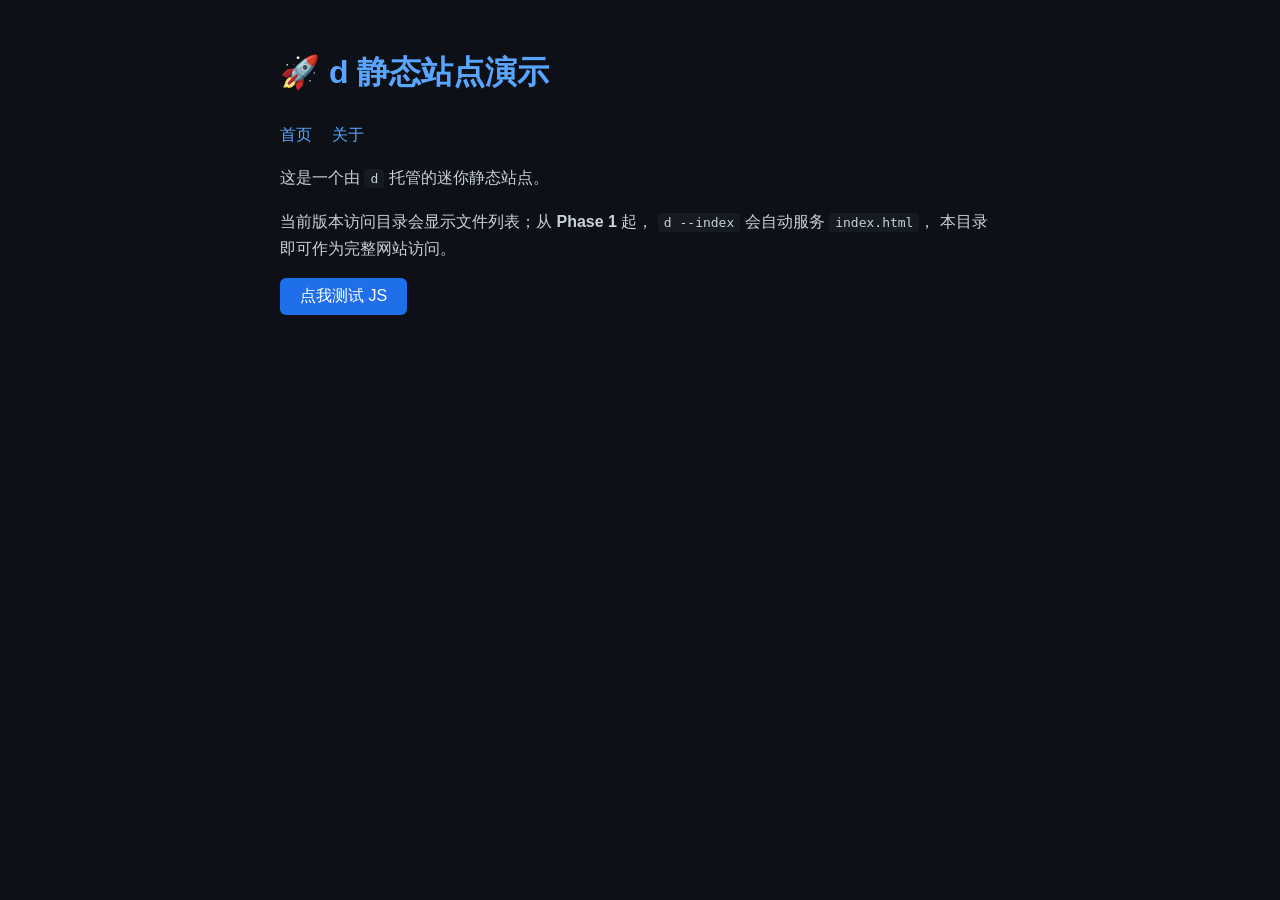
<file: examples/static-site/index.html>
<!DOCTYPE html>
<html lang="zh-CN">
<head>
    <meta charset="utf-8">
    <meta name="viewport" content="width=device-width, initial-scale=1">
    <title>d 静态站点演示</title>
    <link rel="stylesheet" href="style.css">
</head>
<body>
    <header>
        <h1>🚀 d 静态站点演示</h1>
        <nav>
            <a href="index.html">首页</a>
            <a href="about.html">关于</a>
        </nav>
    </header>
    <main>
        <p>这是一个由 <code>d</code> 托管的迷你静态站点。</p>
        <p>当前版本访问目录会显示文件列表；从 <strong>Phase 1</strong> 起，
           <code>d --index</code> 会自动服务 <code>index.html</code>，
           本目录即可作为完整网站访问。</p>
        <button id="ping">点我测试 JS</button>
        <p id="output"></p>
    </main>
    <script src="app.js"></script>
</body>
</html>
</file>
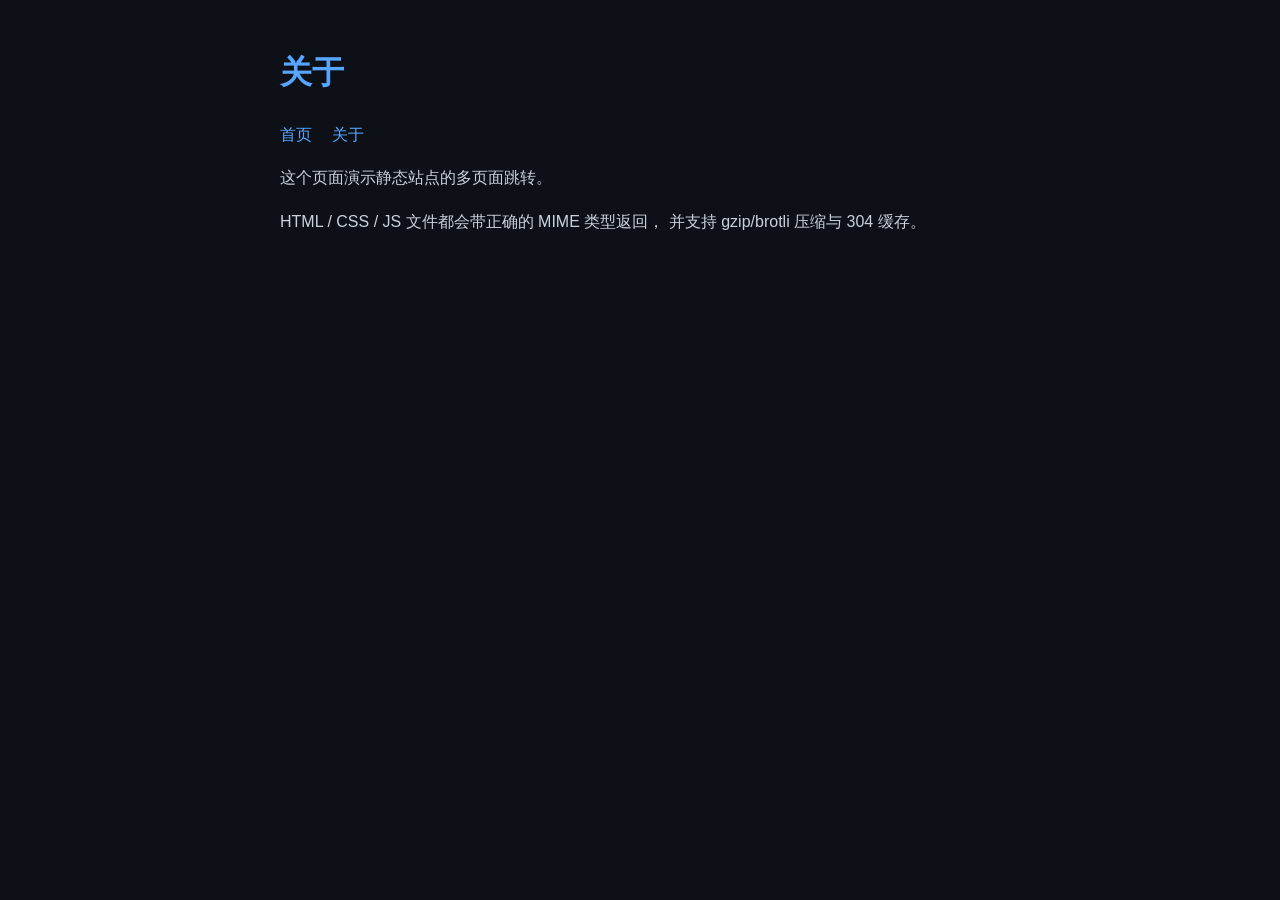
<file: examples/static-site/about.html>
<!DOCTYPE html>
<html lang="zh-CN">
<head>
    <meta charset="utf-8">
    <title>关于 - d 静态站点演示</title>
    <link rel="stylesheet" href="style.css">
</head>
<body>
    <header>
        <h1>关于</h1>
        <nav>
            <a href="index.html">首页</a>
            <a href="about.html">关于</a>
        </nav>
    </header>
    <main>
        <p>这个页面演示静态站点的多页面跳转。</p>
        <p>HTML / CSS / JS 文件都会带正确的 MIME 类型返回，
           并支持 gzip/brotli 压缩与 304 缓存。</p>
    </main>
</body>
</html>
</file>
<file: examples/static-site/style.css>
body {
    font-family: -apple-system, "PingFang SC", sans-serif;
    max-width: 720px;
    margin: 0 auto;
    padding: 24px;
    background: #0d1117;
    color: #c9d1d9;
    line-height: 1.7;
}

header h1 { color: #58a6ff; }

nav a {
    color: #58a6ff;
    margin-right: 16px;
    text-decoration: none;
}

button {
    background: #1f6feb;
    color: #fff;
    border: none;
    border-radius: 6px;
    padding: 8px 20px;
    font-size: 1rem;
    cursor: pointer;
}

button:hover { background: #388bfd; }

code {
    background: #161b22;
    padding: 2px 6px;
    border-radius: 4px;
}
</file>
